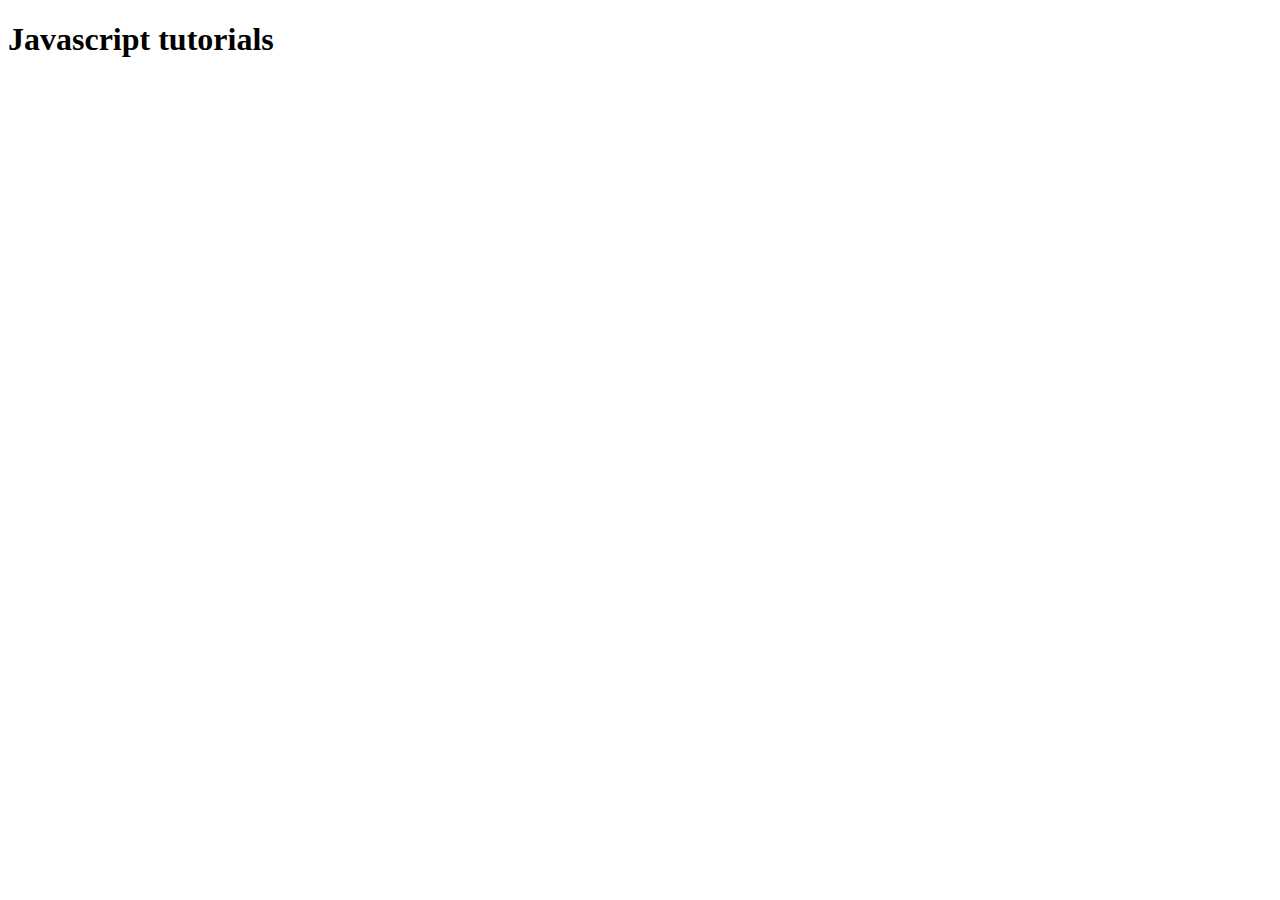
<file: arrays/index.html>
<!DOCTYPE html>
<html lang="en">
<head>
    <meta charset="UTF-8">
    <meta http-equiv="X-UA-Compatible" content="IE=edge">
    <meta name="viewport" content="width=device-width, initial-scale=1.0">
    <title>Javascript tutorials</title>
</head>
<body>
    <h1>Javascript tutorials</h1>

    <script src="app.js"></script>
</body>
</html>
</file>
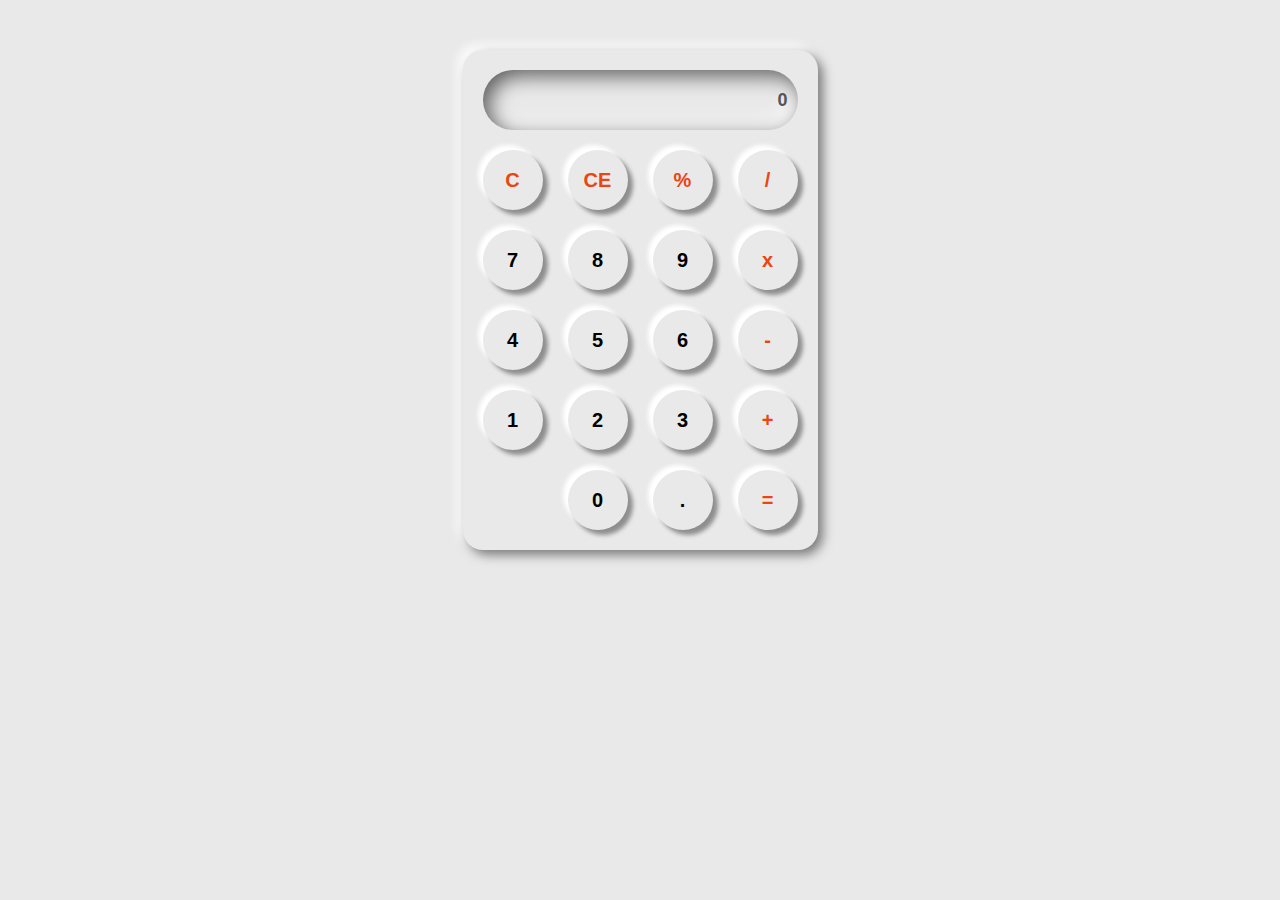
<file: events - calculator/index.html>
<!DOCTYPE html>
<html>
<head>
	<meta charset="utf-8" />
	<meta name="viewport" content="width=device-width, initial-scale=1" />
	<title>Events || calculator program</title>
	<link rel="stylesheet" href="main.css" />
</head>
<body>

	<div class="container">
		<div class="calculator">
			<div class="output-container">
				<input type="text" name="output" class="output" placeholder="0" disabled />
			</div>
			<div class="button-container">
				<div class="row">
					<button data-action="c" class="button button-action">C</button>
					<button data-action="ce" class="button button-action">CE</button>
					<button data-action="%" class="button button-action">%</button>
					<button data-action="/" class="button button-action">/</button>
				</div>
				<div class="row">
					<button data-number="7" class="button button-number">7</button>
					<button data-number="8" class="button button-number">8</button>
					<button data-number="9" class="button button-number">9</button>
					<button data-action="*" class="button button-action">x</button>
				</div>
				<div class="row">
					<button data-number="4" class="button button-number">4</button>
					<button data-number="5" class="button button-number">5</button>
					<button data-number="6" class="button button-number">6</button>
					<button data-action="-" class="button button-action">-</button>
				</div>
				<div class="row">
					<button data-number="1" class="button button-number">1</button>
					<button data-number="2" class="button button-number">2</button>
					<button data-number="3" class="button button-number">3</button>
					<button data-action="+" class="button button-action">+</button>
				</div>
				<div class="row">
					<button data-number="0" class="button button-number">0</button>
					<button data-number="." class="button button-number">.</button>
					<button data-action="=" class="button button-action">=</button>
				</div>
			</div>
		</div>
	</div>

	<script src="app.js"></script>

</body>
</html>
</file>
<file: events - calculator/main.css>
:root {
	--color-primary:  #e9e9e9;
	--color-grey-1:  #c6c6c6;
	--color-white:  #ffffff;
	--color-secondary:  #EB4511;
	--spacing:  20px;
}

* {
	box-sizing: border-box;
}

body {
	background-color: var(--color-primary, grey);
	font-size: 20px;
}

.calculator {
	max-width: fit-content;
	margin: 50px auto;
	padding: 20px;
	border-radius: 20px;
	
	background: #e9e9e9;
	box-shadow:  5px 5px 11px #7b7b7b,
             -5px -5px 11px #ffffff;
}

.output-container {
	border-radius: 200px;
	margin-bottom: 20px;
	height: 60px;

	border-radius: 50px;
	background: #e9e9e9;
	box-shadow: inset 6px 6px 20px #5d5d5d,
            inset -6px -6px 20px #ffffff;
}

.output {
	display: block;
	width: 100%;
	height: 100%;
	font-weight: bold;
	font-size: 18px;
	background: transparent;
	border:  0;
	outline: none;
	padding:  10px 10px;
	text-align: right;
}

.row:not(:last-child) {
	margin-bottom: var(--spacing);
}

.row:last-child {
	text-align: right;
}

.button {
	border-radius: 50%;
	outline: none;
	border:  none;
	width: 60px;
	height: 60px;
	padding:  10px;
	cursor: pointer;
	font-size: 20px;
	font-weight: bold;

	background: #e9e9e9;
	box-shadow:  5px 5px 4px #8e8e8e,
             -5px -5px 4px #ffffff;
}

.button-action {
	color:  var(--color-secondary);
}

.button:not(:last-child) {
	margin-right: var(--spacing);

}

.button:active {
	box-shadow:  5px 3px 4px #8e8e8e,
             -5px -3px 4px #ffffff;
}
</file>
